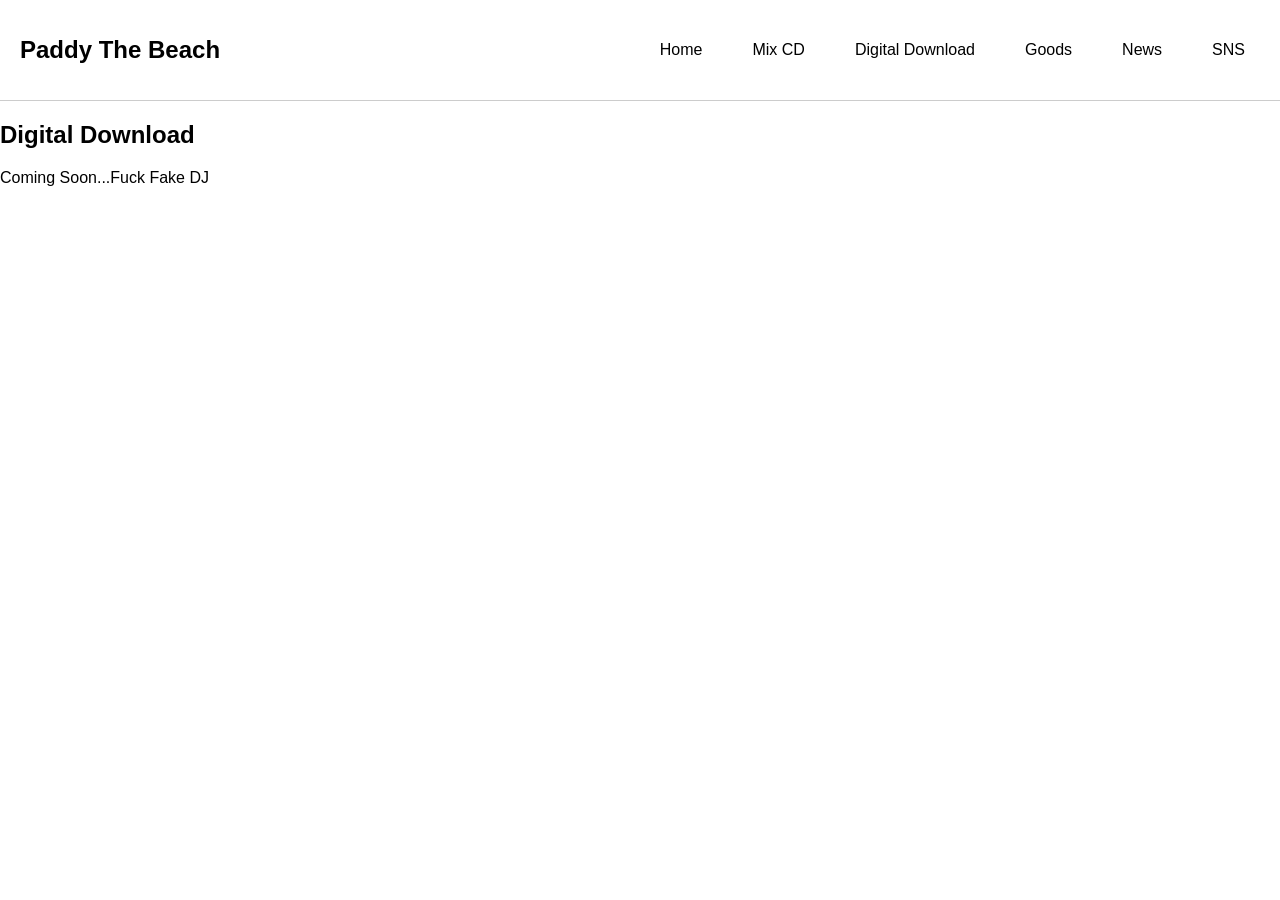
<file: digital.html>
<!DOCTYPE html>
<html lang="ja">
<head>
  <meta charset="UTF-8">
  <meta name="viewport" content="width=device-width, initial-scale=1.0">
  <title>Digital Download - Paddy The Beach</title>
  <link rel="icon" type="image/x-icon" href="myfavicon.ico">
  <link rel="stylesheet" href="style.css">
</head>
<body>
  <header>
    <h1 class="logo">Paddy The Beach</h1>
    <div class="menu-toggle">&#9776;</div>
    <nav>
      <ul>
        <li><a href="index.html">Home</a></li>
        <li><a href="mix-cd.html">Mix CD</a></li>
        <li><a href="digital.html">Digital Download</a></li>
        <li><a href="goods.html">Goods</a></li>
        <li><a href="news.html">News</a></li>
        <li><a href="sns.html">SNS</a></li>
      </ul>
    </nav>
  </header>

  <main>
    <h2>Digital Download</h2>
    <p>Coming Soon...Fuck Fake DJ</p>
  </main>

  <script src="script.js"></script>
</body>
</html>
</file>
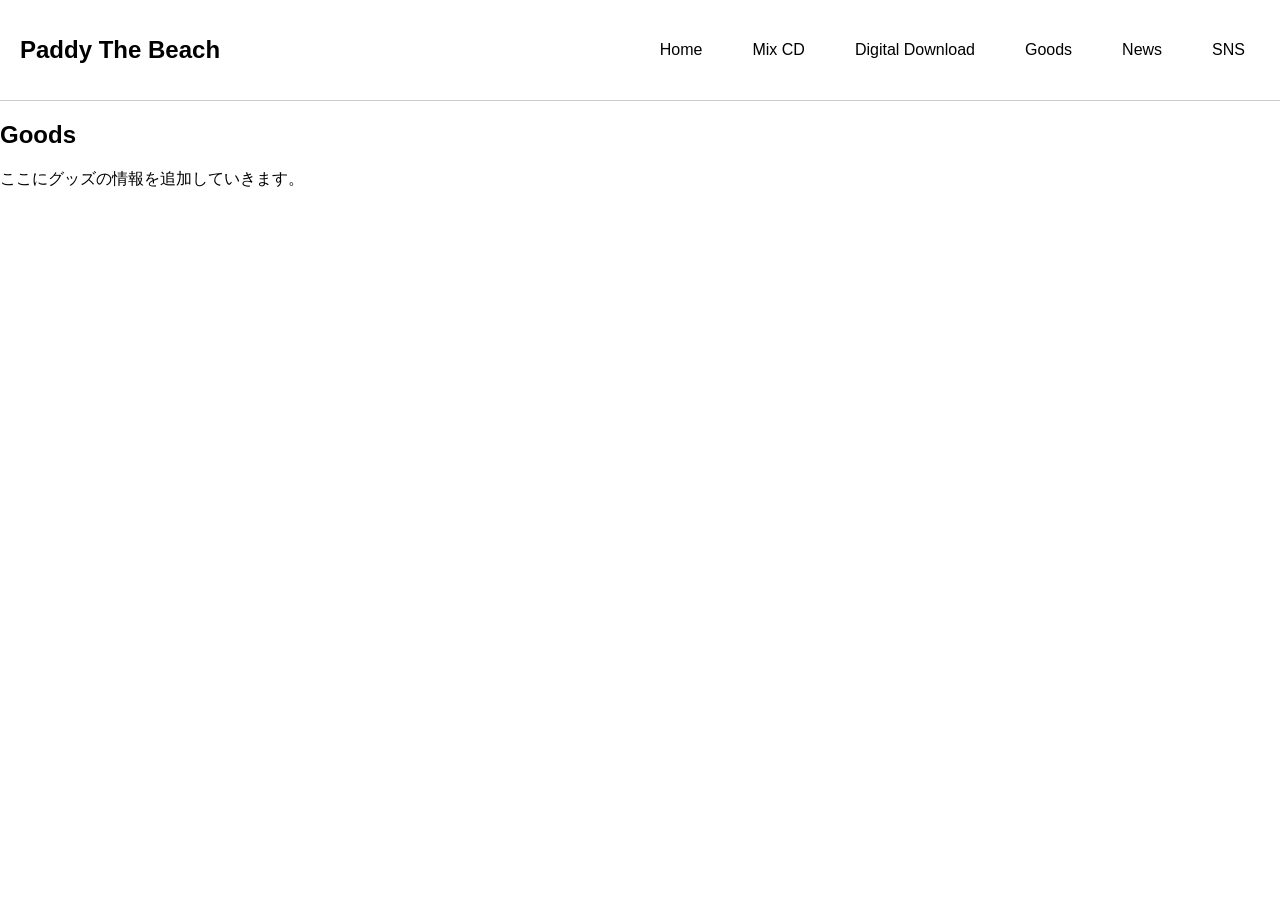
<file: goods.html>
<!DOCTYPE html>
<html lang="ja">
<head>
  <meta charset="UTF-8">
  <meta name="viewport" content="width=device-width, initial-scale=1.0">
  <title>Goods - Paddy The Beach</title>
  <link rel="icon" type="image/x-icon" href="myfavicon.ico">
  <link rel="stylesheet" href="style.css">
</head>
<body>
  <header>
    <h1 class="logo">Paddy The Beach</h1>
    <div class="menu-toggle">&#9776;</div>
    <nav>
      <ul>
        <li><a href="index.html">Home</a></li>
        <li><a href="mix-cd.html">Mix CD</a></li>
        <li><a href="digital.html">Digital Download</a></li>
        <li><a href="goods.html">Goods</a></li>
        <li><a href="news.html">News</a></li>
        <li><a href="sns.html">SNS</a></li>
      </ul>
    </nav>
  </header>

  <main>
    <h2>Goods</h2>
    <p>ここにグッズの情報を追加していきます。</p>
  </main>

  <script src="script.js"></script>
</body>
</html>
</file>
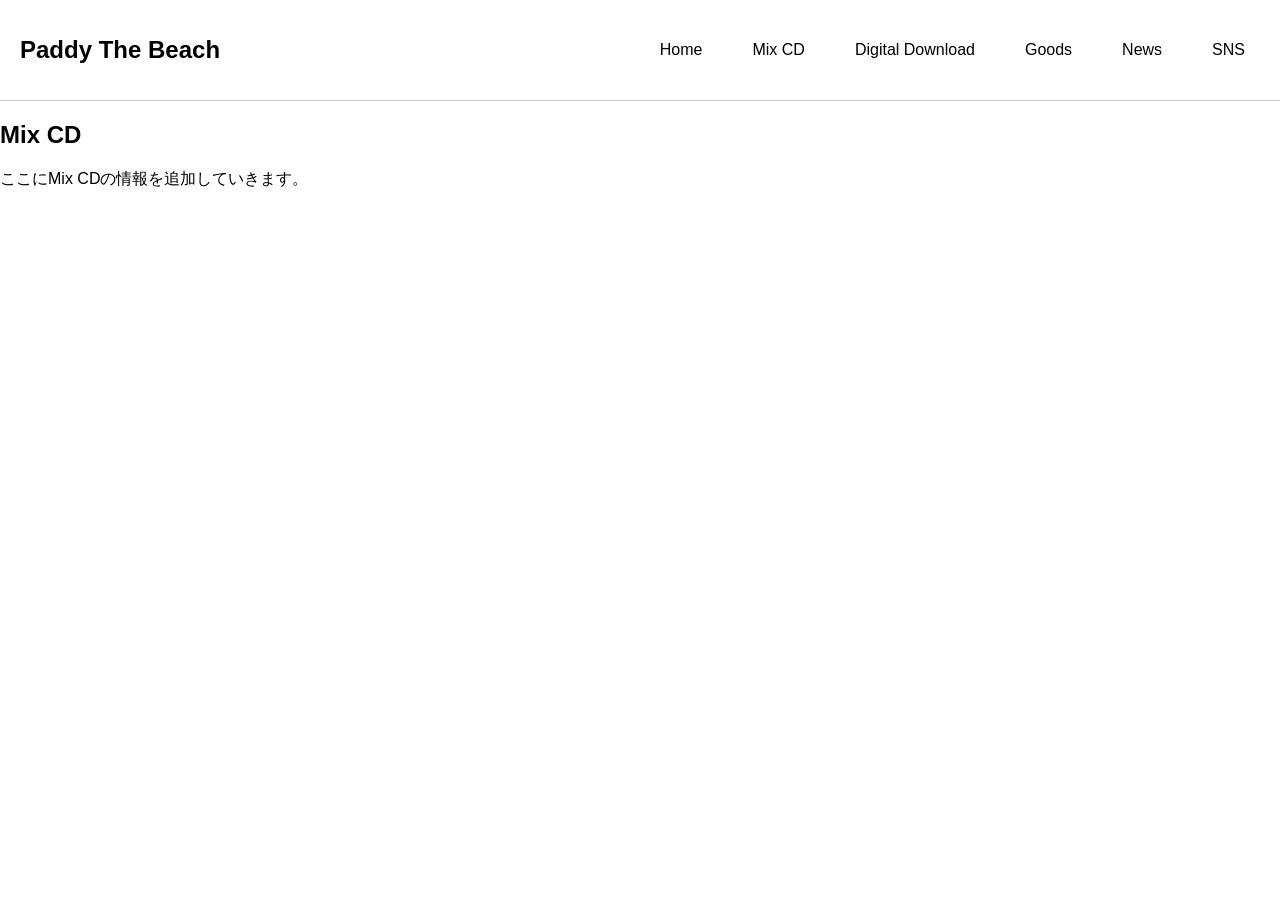
<file: mix-cd.html>
<!DOCTYPE html>
<html lang="ja">
<head>
  <meta charset="UTF-8">
  <meta name="viewport" content="width=device-width, initial-scale=1.0">
  <title>Mix CD - Paddy The Beach</title>
  <link rel="icon" type="image/x-icon" href="myfavicon.ico">
  <link rel="stylesheet" href="style.css">
</head>
<body>
  <header>
    <h1 class="logo">Paddy The Beach</h1>
    <div class="menu-toggle">&#9776;</div>
    <nav>
      <ul>
        <li><a href="index.html">Home</a></li>
        <li><a href="mix-cd.html">Mix CD</a></li>
        <li><a href="digital.html">Digital Download</a></li>
        <li><a href="goods.html">Goods</a></li>
        <li><a href="news.html">News</a></li>
        <li><a href="sns.html">SNS</a></li>
      </ul>
    </nav>
  </header>

  <main>
    <h2>Mix CD</h2>
    <p>ここにMix CDの情報を追加していきます。</p>
  </main>

  <script src="script.js"></script>
</body>
</html>
</file>
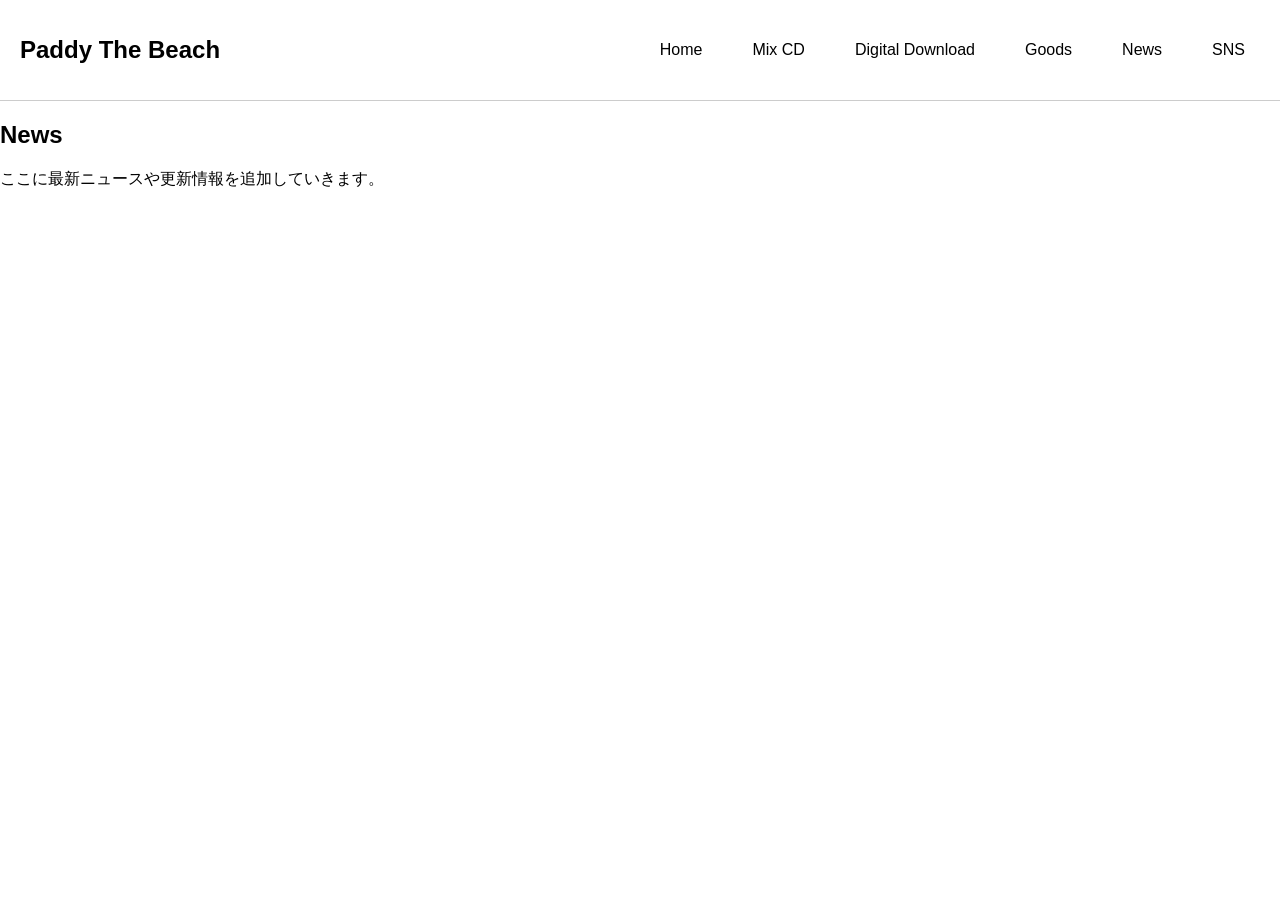
<file: news.html>
<!DOCTYPE html>
<html lang="ja">
<head>
  <meta charset="UTF-8">
  <meta name="viewport" content="width=device-width, initial-scale=1.0">
  <title>News - Paddy The Beach</title>
  <link rel="icon" type="image/x-icon" href="myfavicon.ico">
  <link rel="stylesheet" href="style.css">
</head>
<body>
  <header>
    <h1 class="logo">Paddy The Beach</h1>
    <div class="menu-toggle">&#9776;</div>
    <nav>
      <ul>
        <li><a href="index.html">Home</a></li>
        <li><a href="mix-cd.html">Mix CD</a></li>
        <li><a href="digital.html">Digital Download</a></li>
        <li><a href="goods.html">Goods</a></li>
        <li><a href="news.html">News</a></li>
        <li><a href="sns.html">SNS</a></li>
      </ul>
    </nav>
  </header>

  <main>
    <h2>News</h2>
    <p>ここに最新ニュースや更新情報を追加していきます。</p>
  </main>

  <script src="script.js"></script>
</body>
</html>
</file>
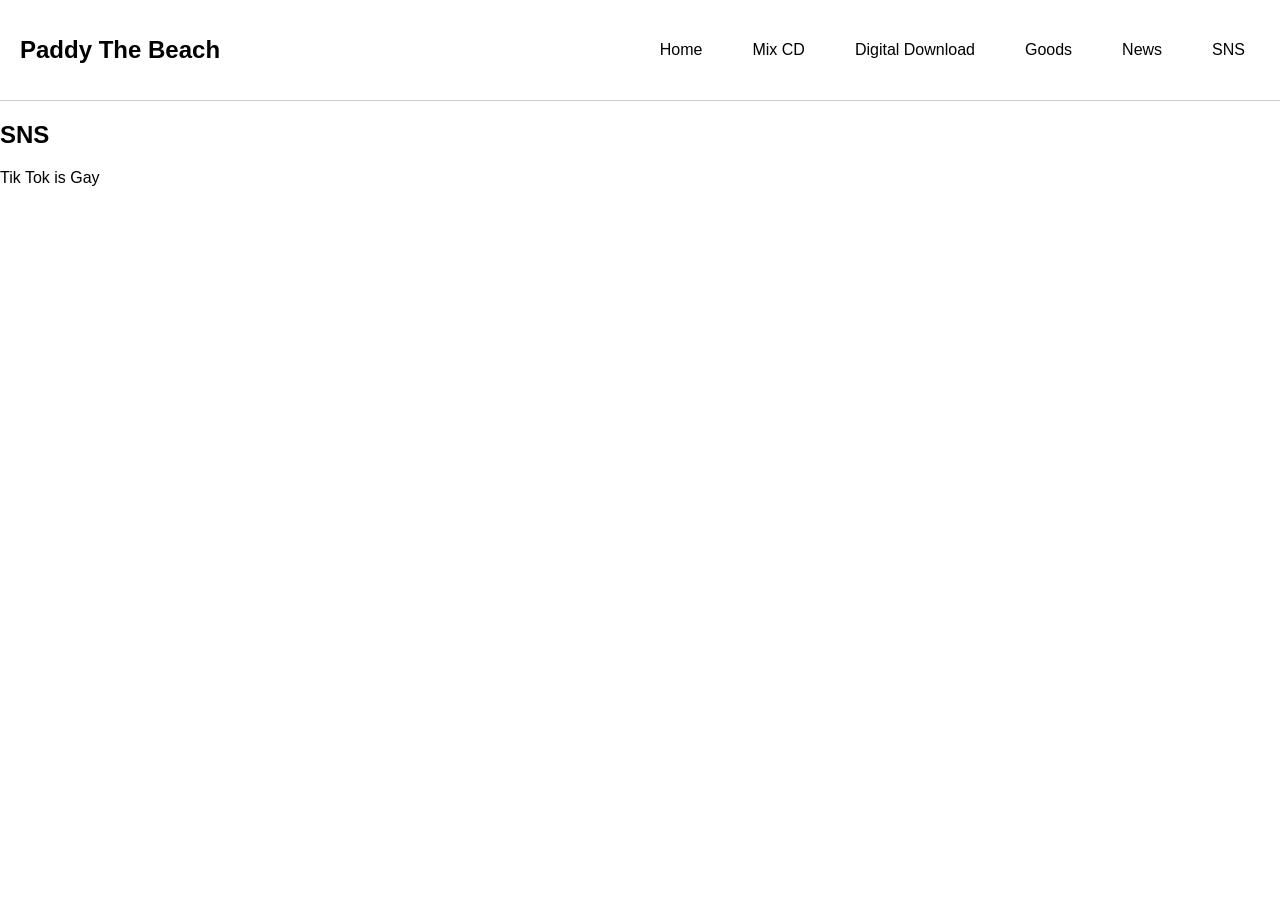
<file: sns.html>
<!DOCTYPE html>
<html lang="ja">
<head>
  <meta charset="UTF-8">
  <meta name="viewport" content="width=device-width, initial-scale=1.0">
  <title>SNS - Paddy The Beach</title>
  <link rel="icon" type="image/x-icon" href="myfavicon.ico">
  <link rel="stylesheet" href="style.css">
</head>
<body>
  <header>
    <h1 class="logo">Paddy The Beach</h1>
    <div class="menu-toggle">&#9776;</div>
    <nav>
      <ul>
        <li><a href="index.html">Home</a></li>
        <li><a href="mix-cd.html">Mix CD</a></li>
        <li><a href="digital.html">Digital Download</a></li>
        <li><a href="goods.html">Goods</a></li>
        <li><a href="news.html">News</a></li>
        <li><a href="sns.html">SNS</a></li>
      </ul>
    </nav>
  </header>

  <main>
    <h2>SNS</h2>
    <p>Tik Tok is Gay</p>
  </main>

  <script src="script.js"></script>
</body>
</html>
</file>
<file: style.css>
body {
  margin: 0;
  font-family: Arial, sans-serif;
  background: #fff;
  color: #000;
}

header {
  position: relative;
  padding: 20px;
  background: #fff;
  display: flex;
  justify-content: space-between;
  align-items: center;
  border-bottom: 1px solid #ccc;
}

.logo {
  font-size: 24px;
  font-weight: bold;
}

.menu-toggle {
  font-size: 30px;
  cursor: pointer;
  display: none;
}

nav ul {
  list-style: none;
  padding: 0;
  margin: 0;
  display: flex;
  gap: 20px;
}

nav ul li a {
  display: block;
  padding: 10px 15px;
  text-decoration: none;
  color: #000;
  transition: 0.2s;
}

nav ul li a:hover {
  color: #ff3366;
}

/* スマホ対応 */
@media (max-width: 768px) {
  .menu-toggle {
    display: block;
  }

  nav ul {
    display: none;
    flex-direction: column;
    position: absolute;
    top: 60px;
    right: 20px;
    background: #fff;
    border: 1px solid #ccc;
    border-radius: 5px;
    padding: 10px 0;
    width: 180px;
    box-shadow: 0 2px 10px rgba(0,0,0,0.2);
  }

  nav ul.show {
    display: flex;
  }

  nav ul li a {
    padding: 10px 20px;
  }
}

.hero {
  text-align: center;
  padding: 50px 20px;
}

.products {
  padding: 20px;
}

.product-grid {
  display: flex;
  gap: 20px;
  flex-wrap: wrap;
  justify-content: center;
}

.product {
  border: 1px solid #ccc;
  padding: 10px;
  text-align: center;
  width: 200px;
}

.product img {
  width: 100%;
  height: auto;
}

.buy-button {
  display: block;
  margin: 10px auto 0 auto;
  padding: 8px 15px;
  background: #ff3366;
  color: #fff;
  text-decoration: none;
  border-radius: 5px;
  transition: 0.2s;
}

.buy-button:hover {
  background: #e60050;
}
</file>
